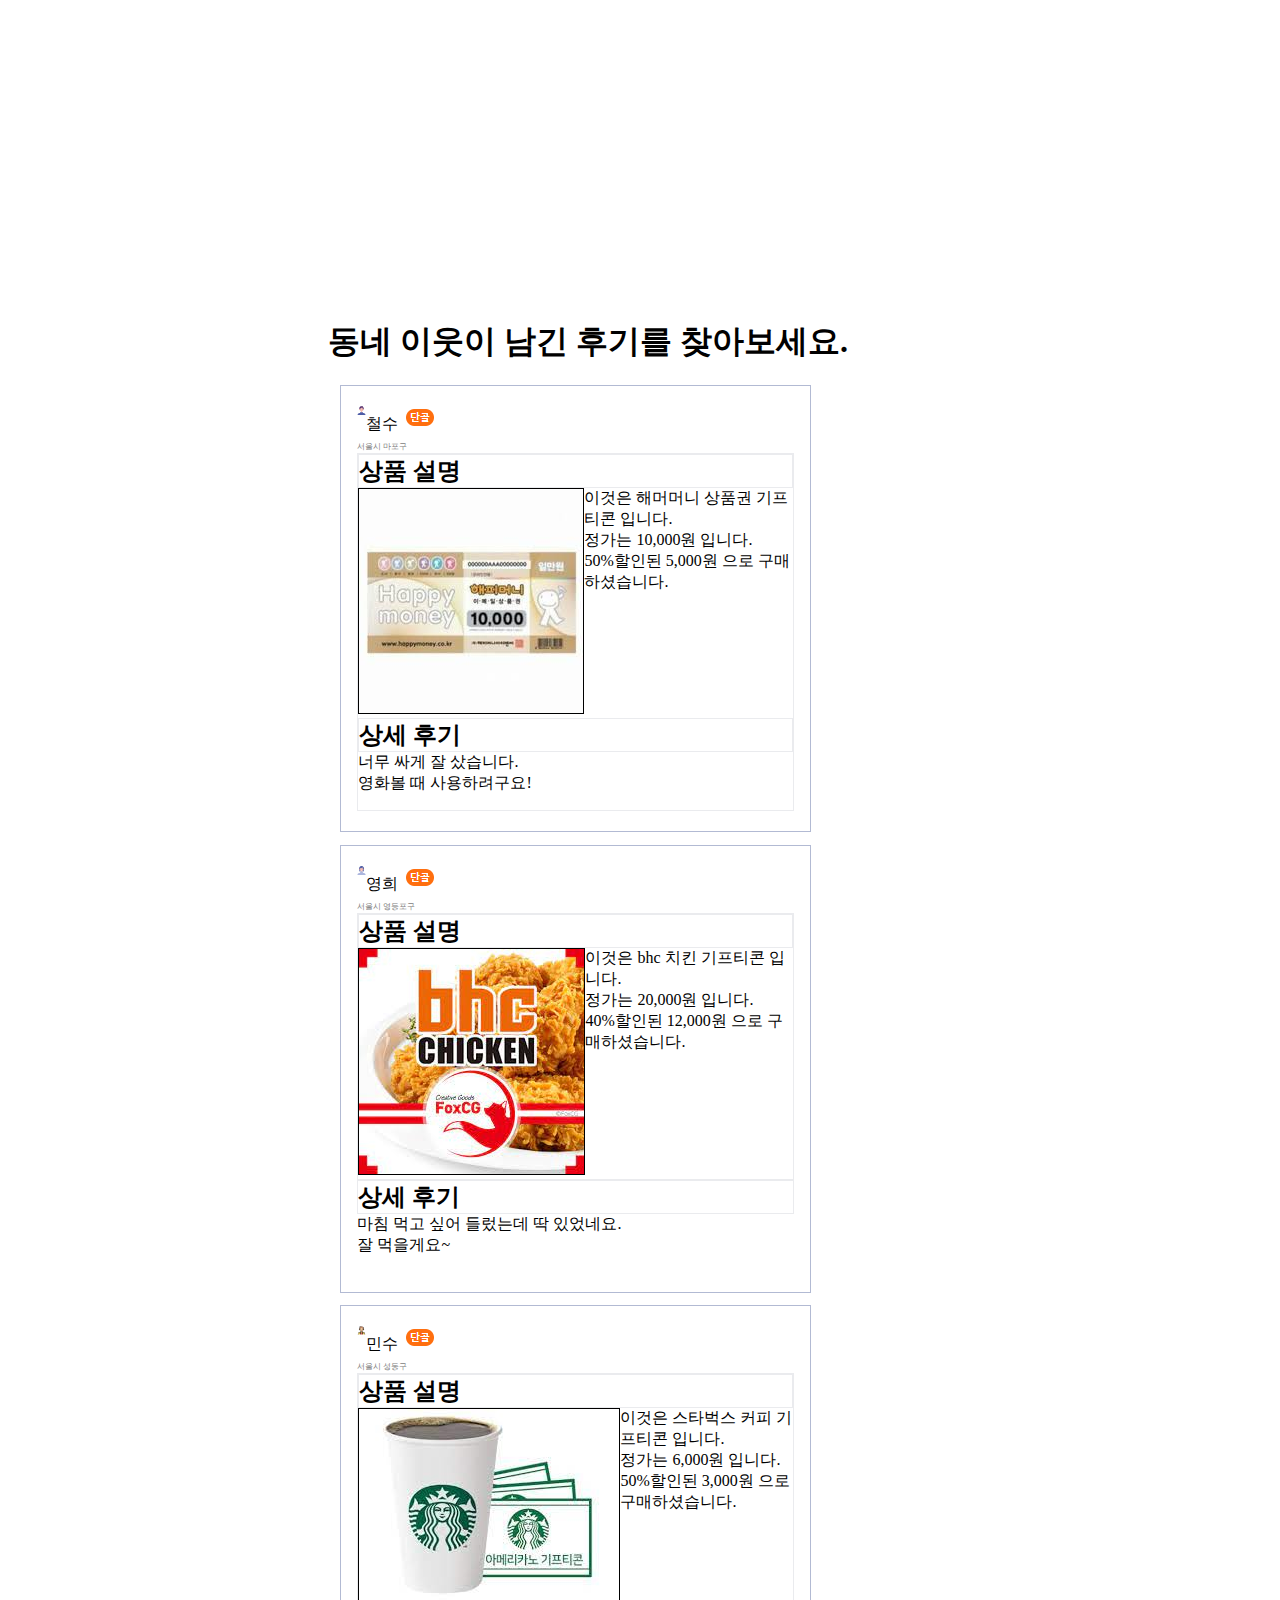
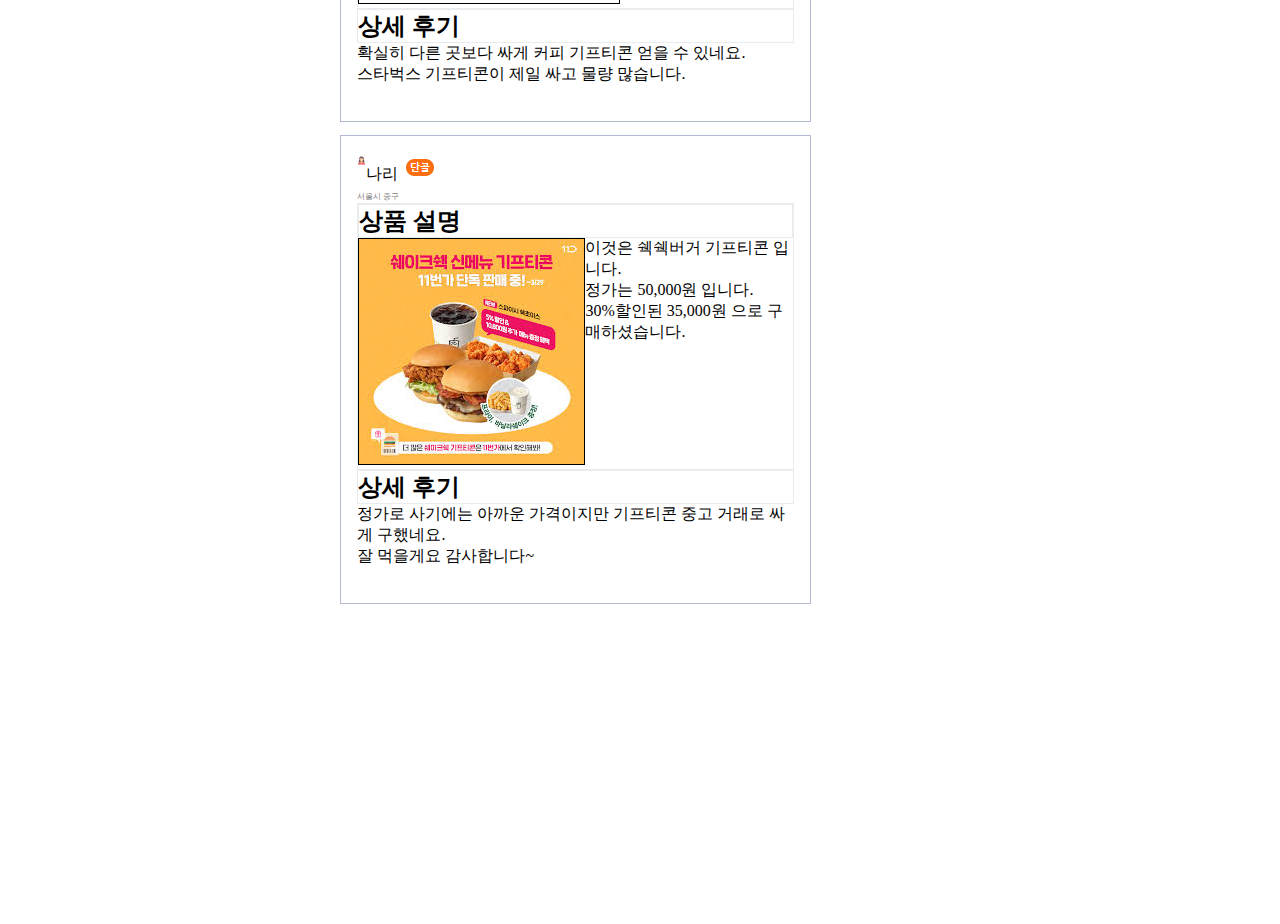
<file: Section4/index.html>
<!DOCTYPE html>
<html lang="en">
<head>
    <meta charset="UTF-8">
    <meta http-equiv="X-UA-Compatible" content="IE=edge">
    <meta name="viewport" content="width=device-width, initial-scale=1.0">
    <title>후기</title>
    <link rel="stylesheet" href="style.css">
</head>
<body>
    <!-- 후기 파트 -->
    <section class = "section4">
        <h1>동네 이웃이 남긴 후기를 찾아보세요.</h1>
        <!-- 게시물 1 -->
        <article class="article">
            <div class = "div1">
                <!-- 프로필 사진 -->
                <img class = "profile_img" style = "float : left;" src="철수.png" alt="철수 프로필">
                <!-- 사용자 ID -->
                <span class="id">
                    철수
                    <!-- 단골이미지 -->
                    <img src="단골.PNG" alt="단골 마크">
                </span>
                <br>
                <!-- 사는 곳 -->
                <span class = "city">
                    서울시 마포구
                </span>
            </div>
            <!-- 상세 기프티콘 -->
            <div class="content">
                <h2 class="title">
                    상품 설명
                </h2>
                <div class="aaa">
                    <a href="https://m.happymoney.co.kr/svc/view/use/useMain#"><img class = "gifticon" src="상품권.jpg" alt="해피머니 상품권 기프티콘"></a>
                    <span>
                        이것은 해머머니 상품권 기프티콘 입니다.<br>
                        정가는 10,000원 입니다.<br>
                        50%할인된 5,000원 으로 구매하셨습니다.
                    </span>
                </div>
                
                <!-- 후기 내용 -->
                <p class="review">
                    <h2 class="title">
                        상세 후기
                    </h2>
                    너무 싸게 잘 샀습니다.<br>
                    영화볼 때 사용하려구요!
                </p>
                <!-- 상품권 설명 -->
            </div>
        </article>
        <!-- 게시물 2 -->
        <article class="article">
            <div class = "div1">
                <!-- 프로필 사진 -->
                <img class = "profile_img" style = "float : left;" src="영희.png" alt="영희 프로필">
                <!-- 사용자 ID -->
                <span class="id">
                    영희
                    <!-- 단골이미지 -->
                    <img src="단골.PNG" alt="단골 마크">
                </span>
                <br>
                <!-- 사는 곳 -->
                <span class = "city">
                    서울시 영등포구
                </span>
            </div>
            <!-- 상세 기프티콘 -->
            <div class="content">
                <h2 class="title">
                    상품 설명
                </h2>
                <div class="aaa">
                    <a href="https://www.bhc.co.kr/"><img class = "gifticon" src="치킨.jpg" alt="bhc 치킨 기프티콘"></a>
                    <span class="gift_spec">
                        이것은 bhc 치킨 기프티콘 입니다.<br>
                        정가는 20,000원 입니다.<br>
                        40%할인된 12,000원 으로 구매하셨습니다.
                    </span>
                </div>
            </div>
            <!-- 후기 내용 -->
            <p class="review">
                <h2 class="title">
                    상세 후기
                </h2>
                마침 먹고 싶어 들렀는데 딱 있었네요.<br>
                잘 먹을게요~
            </p>
        </article>
        <!-- 게시물 3 -->
        <article class="article">
            <div class = "div1">
                <!-- 프로필 사진 -->
                <img class = "profile_img" style = "float : left;" src="민수.png" alt="민수 프로필">
                <!-- 사용자 ID -->
                <span class="id">
                    민수
                    <!-- 단골이미지 -->
                    <img src="단골.PNG" alt="단골 마크">
                </span>
                <br>
                <!-- 사는 곳 -->
                <span class = "city">
                    서울시 성동구
                </span>
            </div>
            <!-- 상세 기프티콘 -->
            <div class="content">
                <h2 class="title">
                    상품 설명
                </h2>
                <div class="aaa">
                    <a href="https://www.starbucks.co.kr/index.do"><img class = "gifticon" src="커피.jpg" alt="스타벅스 기프티콘"></a>
                    <span class="gift_spec">
                        이것은 스타벅스 커피 기프티콘 입니다.<br>
                        정가는 6,000원 입니다.<br>
                        50%할인된 3,000원 으로 구매하셨습니다.
                    </span>
                </div>
            </div>
            <!-- 후기 내용 -->
            <p class="review">
                <h2 class="title">
                    상세 후기
                </h2>
                확실히 다른 곳보다 싸게 커피 기프티콘 얻을 수 있네요.<br>
                스타벅스 기프티콘이 제일 싸고 물량 많습니다.
            </p>
        </article>
        <!-- 게시물 4 -->
        <article class="article">
            <div class = "div1">
                <!-- 프로필 사진 -->
                <img class = "profile_img" style = "float : left;" src="나리.png" alt="나리 프로필">
                <!-- 사용자 ID -->
                <span class="id">
                    나리
                    <!-- 단골이미지 -->
                    <img src="단골.PNG" alt="단골 마크">
                </span>
                <br>
                <!-- 사는 곳 -->
                <span class = "city">
                    서울시 중구
                </span>
            </div>
            <!-- 상세 기프티콘 -->
            <div class="content">
                <h2 class="title">
                    상품 설명
                </h2>
                <div class="aaa">
                    <a href="http://www.shakeshack.kr/"><img class = "gifticon" src="햄버거.jpg" alt="쉑쉑버거 기프티콘"></a>
                    <span class="gift_spec">
                        이것은 쉑쉑버거 기프티콘 입니다.<br>
                        정가는 50,000원 입니다.<br>
                        30%할인된 35,000원 으로 구매하셨습니다.
                    </span>
                </div>
            </div>
            <!-- 후기 내용 -->
            <p class="review">
                <h2 class="title">
                    상세 후기
                </h2>
                정가로 사기에는 아까운 가격이지만 기프티콘 중고 거래로 싸게 구했네요.<br>
                잘 먹을게요 감사합니다~
            </p>
        </article>
    </section>
</body>
</html>
</file>
<file: Section4/style.css>
/* 후기 섹션 */
.section4 {
    margin: 20rem;
}
/* 후기 */
.article {
    border: 0.0625rem solid #b2bad3;
    padding: 1.25rem 1rem;
    width: 70%;
    margin: 2%;
}
/* 프로필 사진 */
.profile_img {
    width: 2%;
}
/* 사용자id */
.id {
    justify-content: center;
    align-items: flex-start;
    margin : 0;
    font-size: 16px;
    width: auto;
}
/* 후기 */
.review {
    margin : 0;
    width: auto;
}
/* 기프티콘 내용 */
.content {
    border: 0.0625rem solid #eaebee;
}
/* 기프티콘 이미지 */
.gifticon {
    border: 1px solid black;
    width: auto;
    /* height: auto; */
}

/* 사는 지역 */
.city {
    font-size: 8px;
    color: gray;
}
/* title */
.title {
    margin: 0;
    border: 0.0625rem solid #eaebee;
}
/* 후기 사진+설명 */
.aaa {
    display: flex;
}
</file>
